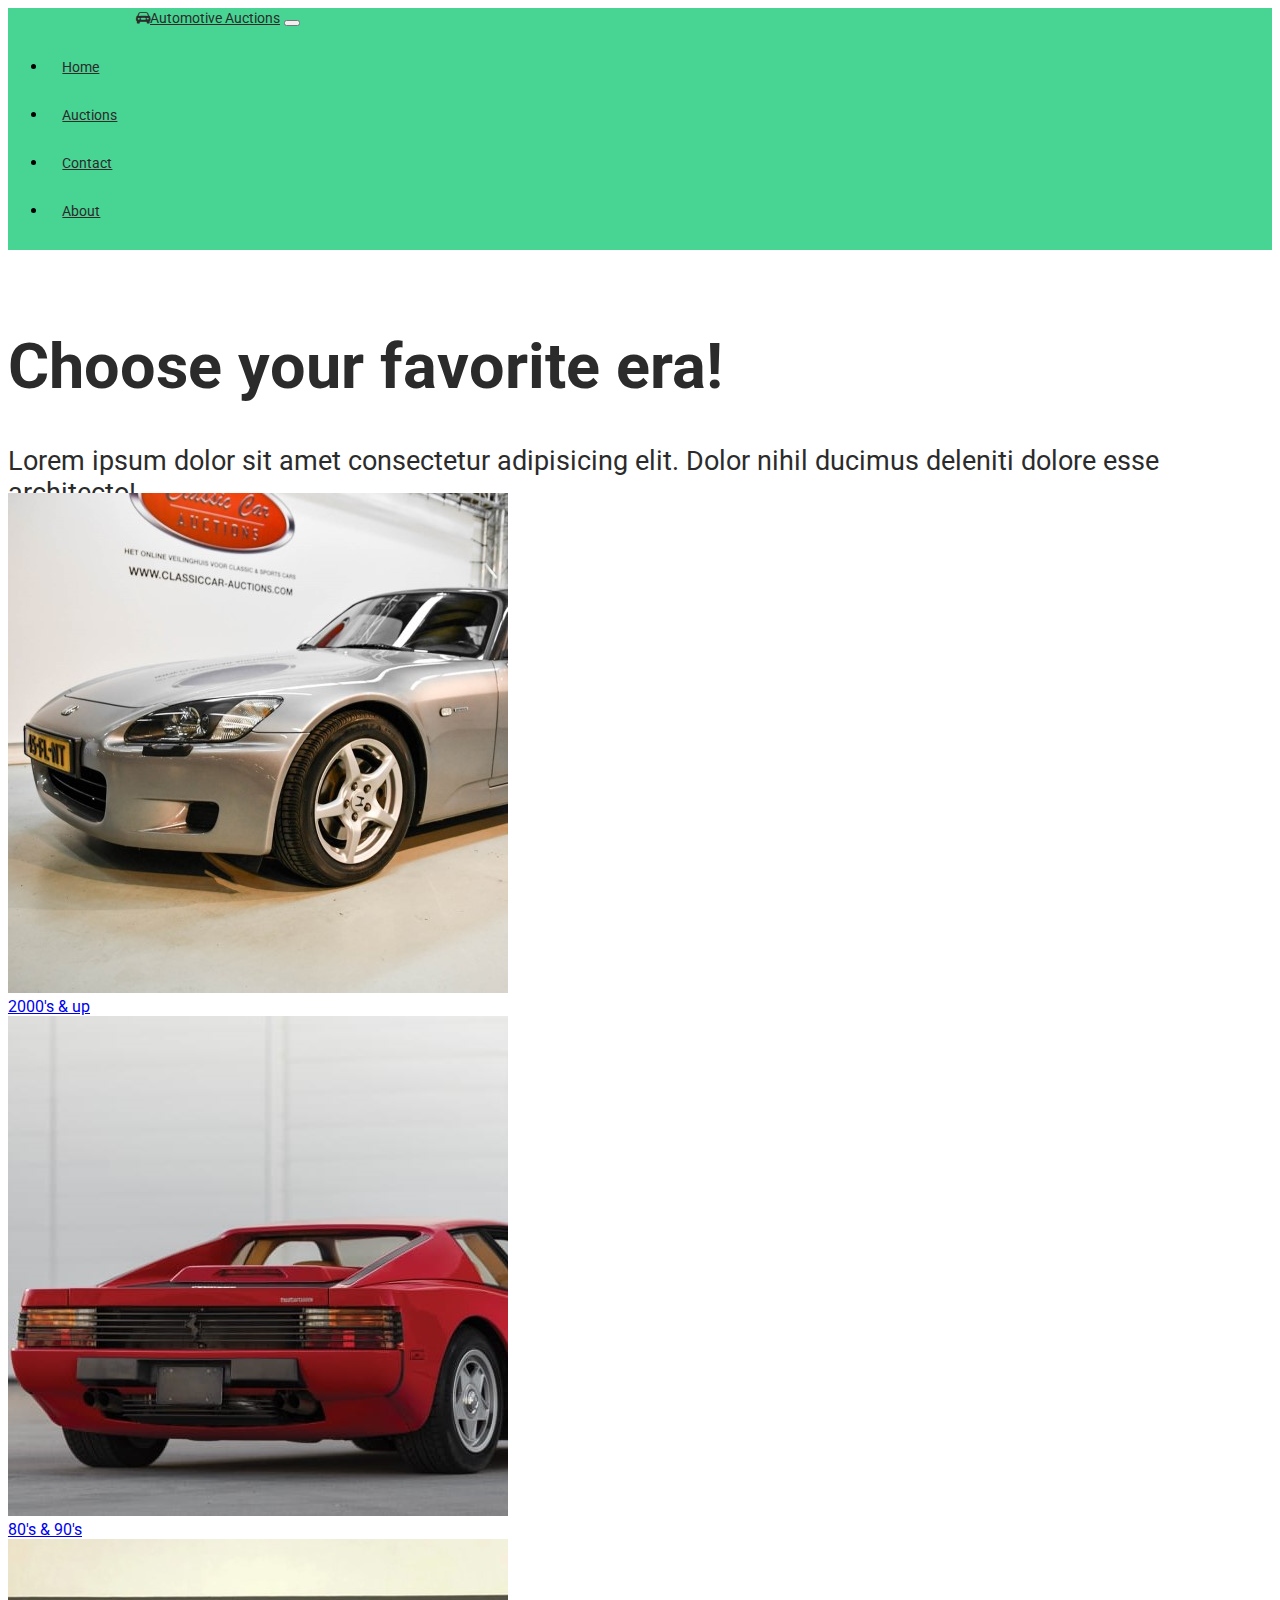
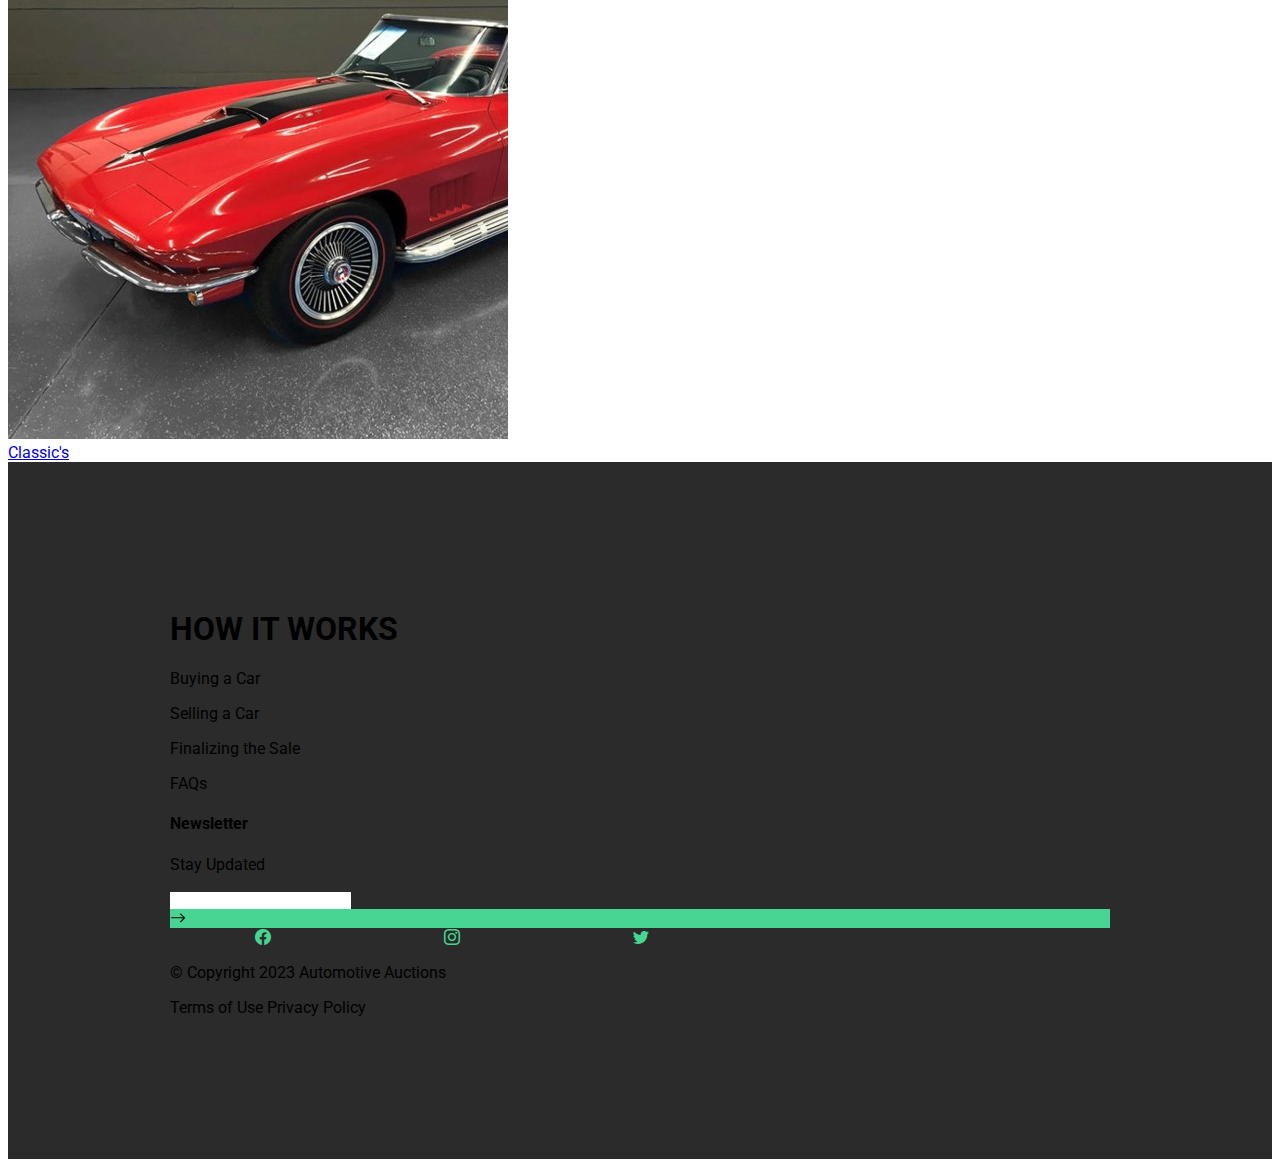
<file: index.html>
<!doctype html>

<html>
  <head>
    <meta charset="utf-8">
    <meta http-equiv="X-UA-Compatible" content="ie=edge">
    <meta name="viewport" content="width=device-width, initial-scale=1">
    <title>Automotive Auctions</title>
    <link href="https://cdn.jsdelivr.net/npm/bootstrap@5.3.0-alpha1/dist/css/bootstrap.min.css" rel="stylesheet" integrity="sha384-GLhlTQ8iRABdZLl6O3oVMWSktQOp6b7In1Zl3/Jr59b6EGGoI1aFkw7cmDA6j6gD" crossorigin="anonymous">
    <link rel="stylesheet" href="https://cdn.jsdelivr.net/npm/bootstrap-icons@1.10.3/font/bootstrap-icons.css">
    <link rel="stylesheet" href="css/style.css">
    <link rel="stylesheet" href="css/mobile-style.css">
    <link rel="preconnect" href="https://fonts.googleapis.com">
    <link rel="preconnect" href="https://fonts.gstatic.com" crossorigin>
    <link href="https://fonts.googleapis.com/css2?family=Roboto:ital,wght@0,100;0,300;0,400;0,500;0,700;0,900;1,100;1,300;1,400;1,500;1,700;1,900&display=swap" rel="stylesheet">
  </head>

  <body>
    <header>
      <div class="container-fluid p-0">
        <nav class="navbar navbar-expand-lg">
          <a href="" class="navbar-brand" href="index.html"><i class="bi bi-car-front-fill mx-2"></i>Automotive Auctions</a>
          <button class="navbar-toggler" type="button" data-bs-toggle="collapse" data-bs-target="#navbarNav" aria-controls="navbarNav" aria-expanded="false" aria-label="Toggle navigation">
            <span class="navbar-toggler-icon"></span>
          </button>
          <div class="collapse navbar-collapse" id="navbarNav"></div>
          <ul class="navbar-nav">
            <li class="nav-item active">
              <a href="index.html" class="nav-link"><span class="sr-only">Home</span></a>
            </li>
            <li class="nav-item dropdown">
              <div class="dropdown">
                <a href="#" class="nav-link active">Auctions</a>
                <div class="dropdown-content">
                  <a href="pages/2000s.html">2000's & up</a>
                  <a href="pages/80s90s.html">80's & 90's</a>
                  <a href="pages/classics.html">Classic's</a>
                </div>
              </div>
            </li>
            <li class="nav-item active">
              <a href="pages/contact.html" class="nav-link">Contact</a>
            </li>
            <li class="nav-item active">
              <a href="pages/about.html" class="nav-link">About</a>
            </li>
          </ul>
        </nav>
      </div>
    </header>
    
    <main>
      <section class="section-1 container-fluid p-0">
        <div class="cover">
          <div class="container-fluid text-center">
            <h1>Choose your favorite era!</h1>
            <p>Lorem ipsum dolor sit amet consectetur adipisicing elit. Dolor nihil ducimus deleniti dolore esse architecto!</p>
          </div>
        </div>
          <div class="caryear d-flex flex-md-row flex-wrap justify-content-center">
            
            <!--First Card - Cars from the 2000's-->
            <div class="card border-0 mb-3" style="width: 18rem;">
              <div class="card-body">
                <img src="./images/s2000.jpg" class="card-img-top" alt="2000's & up">
                <a href="pages/2000s.html" class="btn btn-dark px-5 py-2 mt-3">2000's & up</a>
              </div>
            </div>
            
            <!--Second Card - Cars from the 80's & 90's-->
            <div class="card border-0 mb-3" style="width: 18rem;">
              <div class="card-body">
                <img src="./images/testarossa.jpg" class="card-img-top" alt="80's & 90's">
                <a href="pages/80s90s.html" class="btn btn-dark px-5 py-2 mt-3">80's & 90's</a>
              </div>
            </div>
            
            <!--Third Card - Classic Cars-->
            <div class="card border-0 mb-3" style="width: 18rem;">
              <div class="card-body">
                <img src="./images/corvette.jpg" class="card-img-top" alt="Classic's">
                <a href="pages/classics.html" class="btn btn-dark px-5 py-2 mt-3">Classic's</a>
              </div>
            </div>
          </div>
        </div>
      </section>
    </main>

    <footer>
      <div class="container-fluid p-0">
        <div class="row text-left">
          <!--Column 1-->
          <div class="col-md-5 col-md-5">
            <h1 class="text-light">HOW IT WORKS</h1>
            <p class="text-light">Buying a Car</p>
            <p class="text-light">Selling a Car</p>
            <p class="text-light">Finalizing the Sale</p>
            <p class="text-light">FAQs</p>
          </div>
          <!--Column 2-->
          <div class="col-md-5">
            <h4 class="text-light">Newsletter</h4>
            <p class="text-light">Stay Updated</p>
            <form class="form-inline">
              <div class="col pl-0">
                <div class="input-group pr-5">
                  <input type="text" class="form-control bg-dark text-white" placeholder="Email">
                  <div class="input-group-prepend">
                    <div class="input-group-text">
                      <i class="bi bi-arrow-right"></i>
                    </div>
                  </div>
                </div> 
              </div>
            </form>
          </div>
          <!--Column 3-->
          <div class="col-md-2 col-sm-12">
            <div class="column">
              <i class="bi bi-facebook"></i>
              <i class="bi bi-instagram"></i>
              <i class="bi bi-twitter"></i>
            </div>
            <p class="text-light">© Copyright 2023 Automotive Auctions</p>
            <p class="text-light">Terms of Use  Privacy Policy</p>
          </div>
        </div>
      </div>
    </footer>

    <script src="https://cdn.jsdelivr.net/npm/bootstrap@5.3.0-alpha1/dist/js/bootstrap.bundle.min.js" integrity="sha384-w76AqPfDkMBDXo30jS1Sgez6pr3x5MlQ1ZAGC+nuZB+EYdgRZgiwxhTBTkF7CXvN" crossorigin="anonymous"></script> 
  </body>
</html>
</file>
<file: css/style.css>
/*Font*/
@import url('https://fonts.googleapis.com/css2?family=Roboto:ital,wght@0,100;0,300;0,400;0,500;0,700;0,900;1,100;1,300;1,400;1,500;1,700;1,900&display=swap');

*{
    box-sizing: border-box;
}

header, section{
    overflow-x: hidden;
}

body{
    font-family: 'Roboto', sans-serif;
}

header a{
    font-family: 'Roboto', sans-serif;
    font-size: 0.9em;
    color: #2b2b2b;
}

header{
    background: #48d593;
    background: linear-gradient(#48d593)
}

.dropdown-content{
    display: none;
    position: absolute;
    background-color: white;
    min-width: 160px;
    box-shadow: 0px 2px 15px 0px rgba(0, 0, 0, 0.2);
    z-index: 1;
}

.dropdown-content a{
    color: #2b2b2b;
    padding: 12px 16px;
    text-decoration: none;
    display: block;
}

.dropdown-content a:hover{
    background: #48d593;
}

.dropdown:hover .dropdown-content{
    display: block;
}

header .nav-item:last-child{
    padding-right: 10.5em;
}

header .nav-item{
    padding: 0.9em;
}

header .navbar-brand{
    padding-left: 8rem;
}
header .nav-link:hover{
    color: #2b2b2b;
}

.cover{
    width: 100%;
    height: 27vmin;
    padding-top: 3%;
}

.cover h1{
    font-family: 'Roboto', sans-serif;
    font-size: 7vmin;
    color: #2b2b2b;
}

.cover p{
    font-family: 'Roboto', sans-serif;
    font-size: 3vmin;
    color: #2b2b2b;
}

.section-2 .row{
    width: 90%;
    margin-top: 10vmin;
    margin-left: 10vmin;
    margin-right: 10vmin;
}

footer{
    background: #2b2b2b;
    overflow-x: hidden;
    padding: 14vmin 18vmin;
}

footer input{
    border: none !important;
}

footer input::placeholder{
    color: white !important;
}

footer .input-group .input-group-text{
    background: #48d593;
    border: none;
}

footer .column i{
    color: #48d593;
    padding: 9%;
}
</file>
<file: css/mobile-style.css>
@media only screen and (max-width:768px){
    header .navbar-brand{
        padding-left: 1rem;
    }
    .section-1 .card{
        width: 20rem;
        height: 22rem;
    }
}

@media only screen and (max-width:425px){
    footer .row .col-md-2{
        margin-top: 10vmin;
    }
}
</file>
